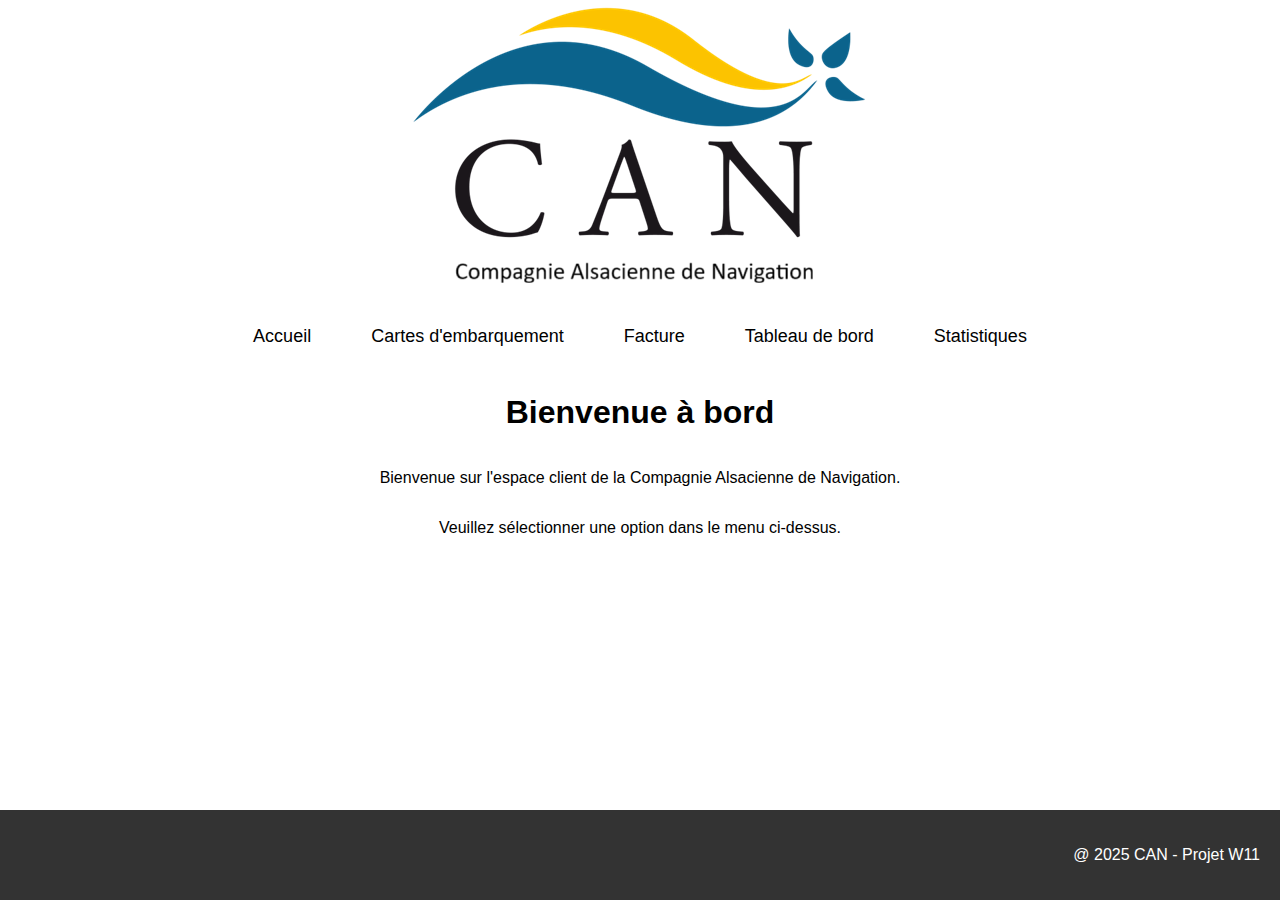
<file: w11/index.html>
<!DOCTYPE html>
<html lang="fr">
    <head>
        <meta charset="UTF-8">
        <meta name="viewport" content="width=device-width, initial-scale=1.0">
        <title>CAN - Accueil</title>
        <link rel="stylesheet" href="style.css">
    </head>
    
    <body>

        <header>
            <img src="CAN.png" alt="Logo de la compagnie CAN">
        </header>

        <nav>
            <ul>
                 <li><a href="index.html">Accueil</a></li>
                 <li><a href="cartes.html">Cartes d'embarquement</a></li>
                 <li><a href="facture.html">Facture</a></li>
                <li><a href="tableau_bord.html">Tableau de bord</a></li> 
                <li><a href="stats.html">Statistiques</a></li>
            </ul>
        </nav>

        <main class="centre">
            <h1>Bienvenue à bord</h1>
            <p>Bienvenue sur l'espace client de la Compagnie Alsacienne de Navigation.</p>
            <p>Veuillez sélectionner une option dans le menu ci-dessus.</p>
        </main>

        <footer>
            <p>@ 2025 CAN - Projet W11</p>
        </footer>

        <script src="script.js"></script>

    </body>
</html>
</file>
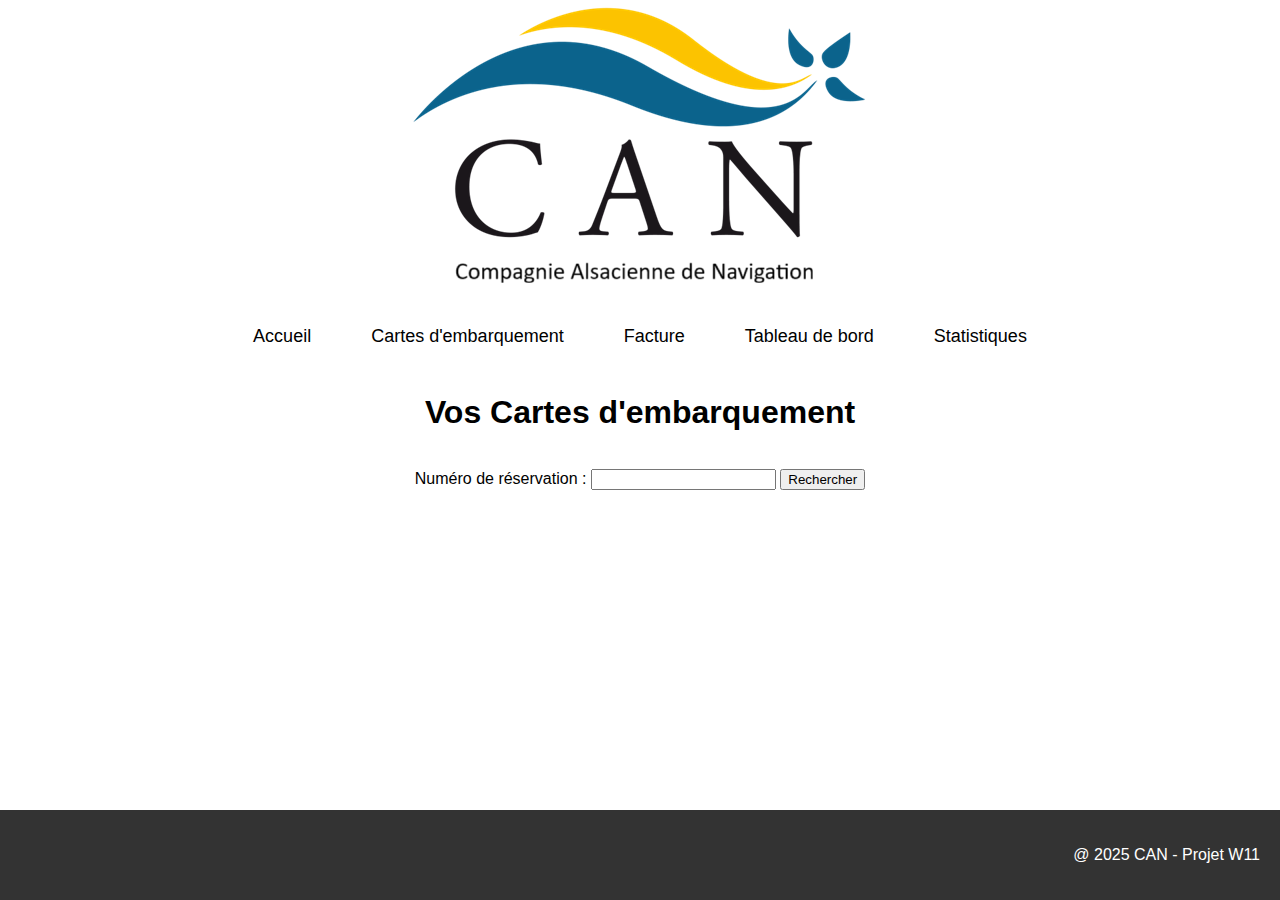
<file: w11/cartes.html>
<!DOCTYPE html>
<html lang="fr">
<head>
    <meta charset="UTF-8">
    <meta name="viewport" content="width=device-width, initial-scale=1.0">
    <title>CAN - Cartes</title>
    <link rel="stylesheet" href="style.css">
</head>
<body>
    <header>
        <img src="CAN.png" alt="Logo CAN">
    </header>
    <nav>
        <ul>
            <li><a href="index.html">Accueil</a></li>
            <li><a href="cartes.html">Cartes d'embarquement</a></li>
            <li><a href="facture.html">Facture</a></li>
            <li><a href="tableau_bord.html">Tableau de bord</a></li>
            <li><a href="stats.html">Statistiques</a></li>
        </ul>
    </nav>
    <main class="centre">
        <h1>Vos Cartes d'embarquement</h1>
        
        <form id="form-recherche">
            <p>
                <label for="num-resa">Numéro de réservation : </label>
                <input type="text" id="num-resa" name="num-resa">
                <input type="submit" value="Rechercher">
            </p>
        </form>

        <section id="zone-cartes"></section>

        <section id="pagination-controles">
            <button id="btn-precedent">Précédent</button>
            <p id="info-page" style="display:inline; margin: 0 15px;">Page 1</p>
            <button id="btn-suivant">Suivant</button>
        </section>
    </main>
    <footer><p>@ 2025 CAN - Projet W11</p></footer>
    <script src="script.js"></script>
</body>
</html>
</file>
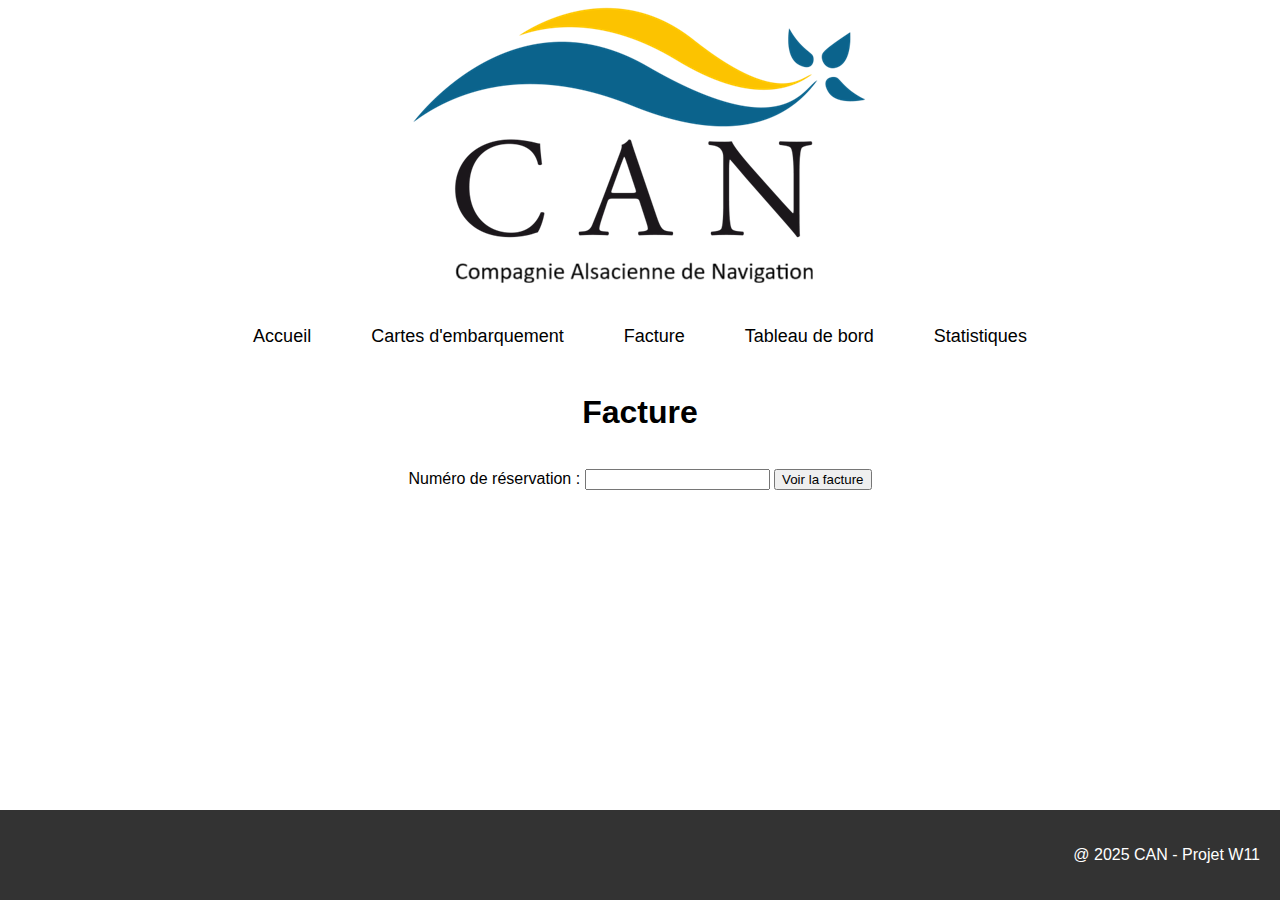
<file: w11/facture.html>
<!DOCTYPE html>
<html lang="fr">
<head>
    <meta charset="UTF-8">
    <meta name="viewport" content="width=device-width, initial-scale=1.0">
    <title>CAN - Facture</title>
    <link rel="stylesheet" href="style.css">
</head>
<body>
    <header>
        <img src="CAN.png" alt="Logo CAN">
    </header>
    <nav>
        <ul>
            <li><a href="index.html">Accueil</a></li>
            <li><a href="cartes.html">Cartes d'embarquement</a></li>
            <li><a href="facture.html">Facture</a></li>
            <li><a href="tableau_bord.html">Tableau de bord</a></li>
            <li><a href="stats.html">Statistiques</a></li>
        </ul>
    </nav>
    <main class="centre">
        <h1>Facture</h1>
        <form id="form-recherche-facture">
            <p>
                <label for="num-resa-facture">Numéro de réservation : </label>
                <input type="text" id="num-resa-facture" name="num-resa">
                <input type="submit" value="Voir la facture">
            </p>
        </form>

        <section id="zone-facture">
            <article id="facture-contenu">
                
                <h2>Détails de la facture</h2>
                
                <p>
                    <strong>Date d'émission :</strong> <span id="fac-date-emission"></span><br>
                    <strong>Réservation n° :</strong> <span id="fac-num-resa"></span><br>
                    <strong>Nom :</strong> <span id="fac-nom"></span>
                </p>

                <p>
                    <strong>Traversée :</strong> <span id="fac-trajet"></span><br>
                    <strong>Date :</strong> <span id="fac-date-depart"></span><br>
                    <strong>Départ :</strong> <span id="fac-heure-depart"></span><br>
                    <strong>Bateau :</strong> <span id="fac-bateau">Breizh Nevez</span>
                </p>

                <h3>Les personnes</h3>
                <table>
                    <thead>
                        <tr>
                            <th>Catégorie</th>
                            <th>Nombre</th>
                            <th>Prix unitaire</th>
                            <th>Prix ligne</th>
                        </tr>
                    </thead>
                    <tbody id="tbody-passagers">
                        </tbody>
                    <tfoot>
                        <tr>
                            <td colspan="3"><strong>Sous-total personnes :</strong></td>
                            <td id="total-passagers"></td>
                        </tr>
                    </tfoot>
                </table>

                <h3>Les véhicules</h3>
                <table>
                    <thead>
                        <tr>
                            <th>Catégorie</th>
                            <th>Quantité</th>
                            <th>Prix unitaire</th>
                            <th>Prix ligne</th>
                        </tr>
                    </thead>
                    <tbody id="tbody-vehicules">
                        </tbody>
                    <tfoot>
                        <tr>
                            <td colspan="3"><strong>Sous-total véhicules :</strong></td>
                            <td id="total-vehicules"></td>
                        </tr>
                    </tfoot>
                </table>

                <h3>Prix total : <span id="fac-total-general"></span></h3>
            </article>
            
            <p id="message-statut"></p>
        </section>
    </main>
    <footer>
        <p>@ 2025 CAN - Projet W11</p>
    </footer>
    <script src="script.js"></script>
</body>
</html>
</file>
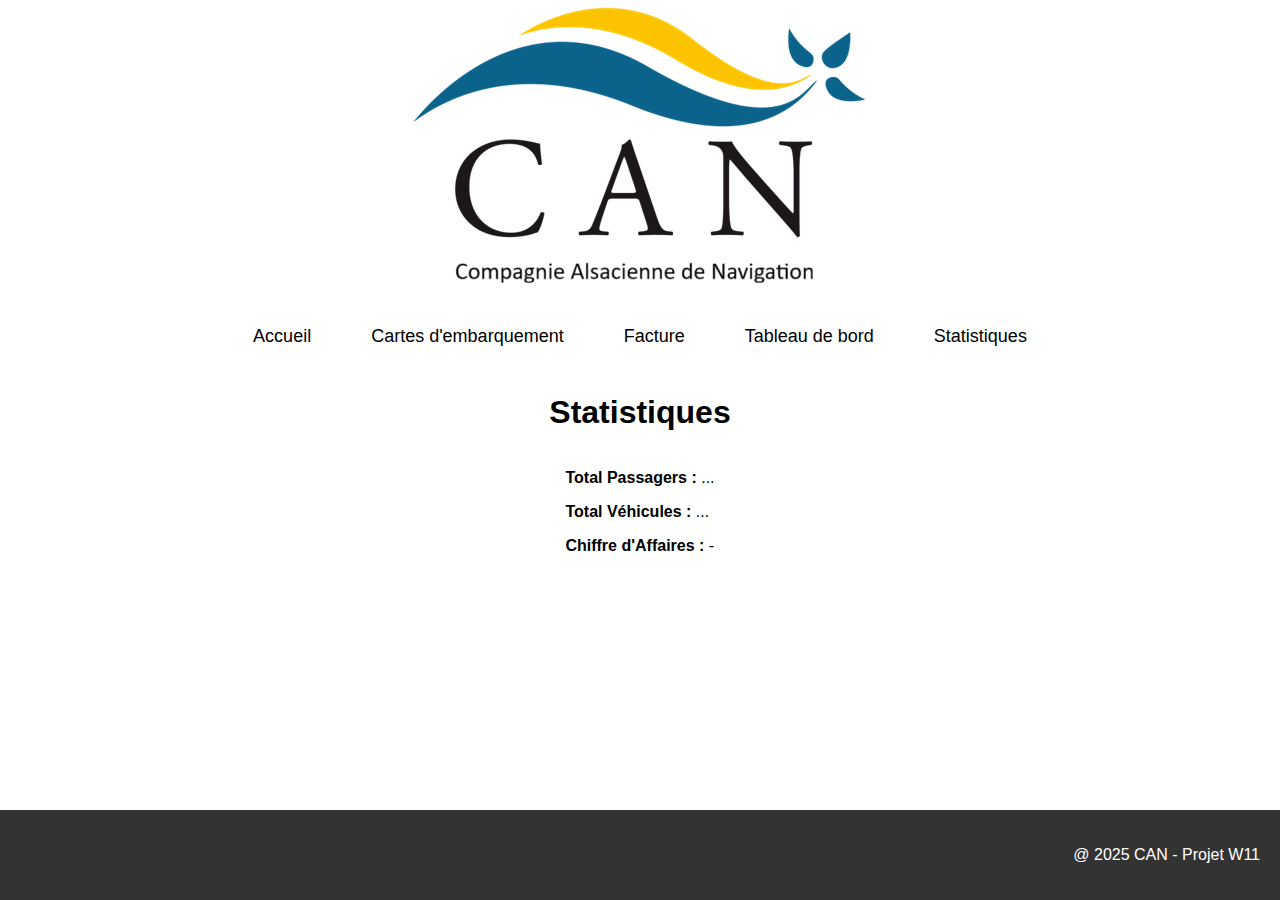
<file: w11/stats.html>
<!DOCTYPE html>
<html lang="fr">
<head>
    <meta charset="UTF-8">
    <meta name="viewport" content="width=device-width, initial-scale=1.0">
    <title>CAN - Statistiques</title>
    <link rel="stylesheet" href="style.css">
</head>
<body>
    <header>
        <img src="CAN.png" alt="Logo CAN">
    </header>
    <nav>
        <ul>
            <li><a href="index.html">Accueil</a></li>
            <li><a href="cartes.html">Cartes d'embarquement</a></li>
            <li><a href="facture.html">Facture</a></li>
            <li><a href="tableau_bord.html">Tableau de bord</a></li>
            <li><a href="stats.html">Statistiques</a></li>
        </ul>
    </nav>
    <main class="centre">
        <h1>Statistiques</h1>
        <section>
            <p><strong>Total Passagers :</strong> <span id="stat-passagers">...</span></p>
            <p><strong>Total Véhicules :</strong> <span id="stat-vehicules">...</span></p>
            <p><strong>Chiffre d'Affaires :</strong> <span id="stat-ca">...</span></p>
        </section>
    </main>
    <footer>
        <p>@ 2025 CAN - Projet W11</p>
    </footer>
    <script src="script.js"></script>
</body>
</html>
</file>
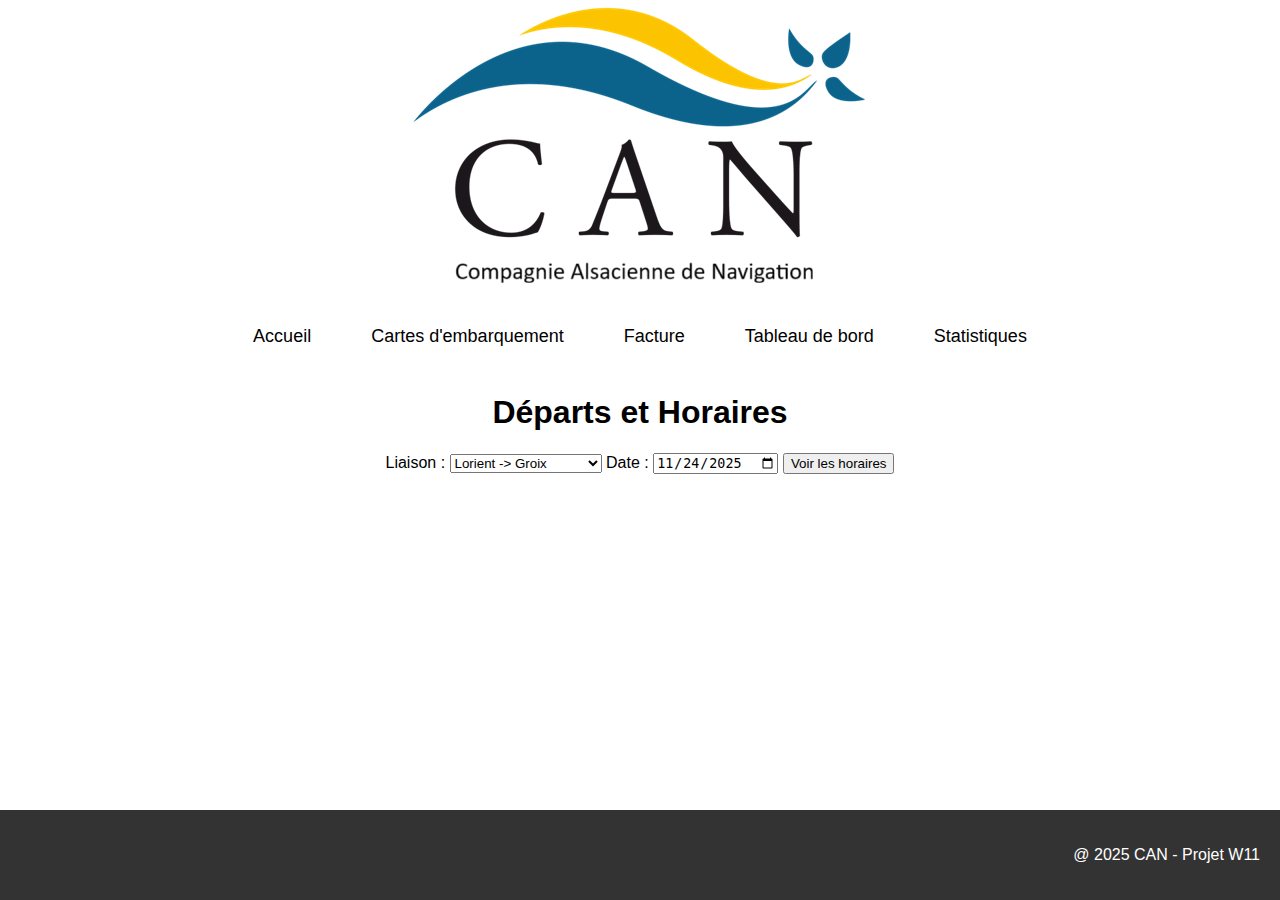
<file: w11/tableau_bord.html>
<!DOCTYPE html>
<html lang="fr">
<head>
    <meta charset="UTF-8">
    <meta name="viewport" content="width=device-width, initial-scale=1.0">
    <title>CAN - Tableau de bord</title>
    <link rel="stylesheet" href="style.css">
</head>
<body>
    <header>
        <img src="CAN.png" alt="Logo CAN">
    </header>
    <nav>
        <ul>
            <li><a href="index.html">Accueil</a></li>
            <li><a href="cartes.html">Cartes d'embarquement</a></li>
            <li><a href="facture.html">Facture</a></li>
            <li><a href="tableau_bord.html">Tableau de bord</a></li>
            <li><a href="stats.html">Statistiques</a></li>
        </ul>
    </nav>
    <main class="centre">
        <h1>Départs et Horaires</h1>
        
        <section>
            <label for="liaison-selection">Liaison : </label>
            <select id="liaison-selection">
                <option value="1">Lorient -> Groix</option>
                <option value="2">Groix -> Lorient</option>
                <option value="3">Quiberon -> Le Palais</option>
                <option value="4">Le Palais -> Quiberon</option>
            </select>

            <label for="date-selection">Date : </label>
            <input type="date" id="date-selection">
            
            <button id="btn-actualiser">Voir les horaires</button>
        </section>
        
        <table id="tableau-resultats">
            <thead>
                <tr>
                    <th>Heure</th>
                    <th>Bateau</th>
                    <th>Passagers<br>(Remplissage)</th>
                    <th>Véhicules<br>(Remplissage)</th>
                    <th>État</th>
                </tr>
            </thead>
            <tbody id="corps-tableau">
                </tbody>
        </table>
    </main>
    <footer>
        <p>@ 2025 CAN - Projet W11</p>
    </footer>
    <script src="script.js"></script>
</body>
</html>
</file>
<file: w11/style.css>
/* style global de la page */
body {
    display: flex;
    flex-direction: column;
    min-height: 100vh;
    margin: 0;
    font-family: sans-serif;
}


/* centrage des elements principaux */
header, nav ul, main {
    display: flex;
    flex-direction: column;
    align-items: center;
}


/* la barre de navigation */
nav ul {
    flex-direction: row;
    justify-content: center;
    list-style-type: none;
    padding: 0;
}

nav li {
    margin: 0 15px;
}

nav a {
    text-decoration: none;
    color: black;
    font-size: 18px;
    padding: 10px 15px;
    display: block;
}

nav a:hover {
    background-color: rgb(245, 205, 26);
    border-radius: 5px;
    color: black;
}


/* design des tableaux */
table {
    width: 80%;
    border-collapse: collapse;
    margin: 20px 0;
}

th, td {
    border: 1px solid black;
    padding: 10px;
    text-align: center;
}


/* les couleurs demandees pour le tableau de bord */
.vert { color: green; font-weight: bold; }
.orange { color: orange; font-weight: bold; }
.rouge { color: red; font-weight: bold; }
.jaune { color: black; background-color: yellow; font-weight: bold; }


/* le pied de page en bas */
footer {
    margin-top: auto;
    background-color: #333;
    color: white;
    padding: 20px;
    text-align: right;
}


/* style special pour les cartes d'embarquement */
.carte {
    display: flex;
    flex-direction: row;
    width: 800px;
    margin: 20px auto;
    background-color: #005b8e;
    color: white;
    border-radius: 20px;
    overflow: hidden;
}

/* partie gauche bleue */
.carte-gauche { 
    width: 40%; 
    padding: 15px; 
    display: flex; 
    flex-direction: column; 
}

.bloc-logo { 
    display: flex; 
    align-items: center; 
    background-color: white; 
    color: #005b8e; 
    border-radius: 10px; 
    padding: 10px; 
    margin-bottom: 15px; 
}

.bloc-logo img { 
    height: 40px; 
    margin-right: 10px; 
}

.tableau-gauche { 
    width: 100%; 
    border-collapse: separate; 
    border-spacing: 0 8px; 
}

.tableau-gauche th, .tableau-gauche td { 
    border: none; 
    text-align: left; 
}

.tableau-gauche td { 
    background-color: white; 
    color: black; 
    padding: 5px; 
    border-radius: 5px; 
    text-align: center; 
}


/* partie droite blanche */
.carte-droite { 
    width: 60%; 
    padding: 10px; 
    display: flex; 
    flex-direction: column; 
}

.ticket-blanc { 
    background-color: white; 
    color: black; 
    border-radius: 15px; 
    margin: 0 10px 10px 10px; 
    padding: 15px; 
    flex-grow: 1; 
}

.tableau-details { 
    width: 100%; 
    border-collapse: collapse; 
}

.tableau-details td { 
    padding: 3px 0; 
    vertical-align: top; 
    border: none; 
}


/* pagination cachee au debut */
#pagination-controles { 
    display: none; 
    margin-top: 20px; 
}


/* responsive pour mobile */
@media (min-width: 768px) and (max-width: 1023px) { 
    .carte { width: 90%; } 
}

@media (max-width: 767px) { 
    .carte { 
        width: 95%; 
        flex-direction: column; 
        height: auto; 
    }
    .carte-gauche, .carte-droite { width: 100%; }
}


/* on cache les sections au demarrage */
#facture-contenu, #tableau-resultats { 
    display: none; 
}
</file>
